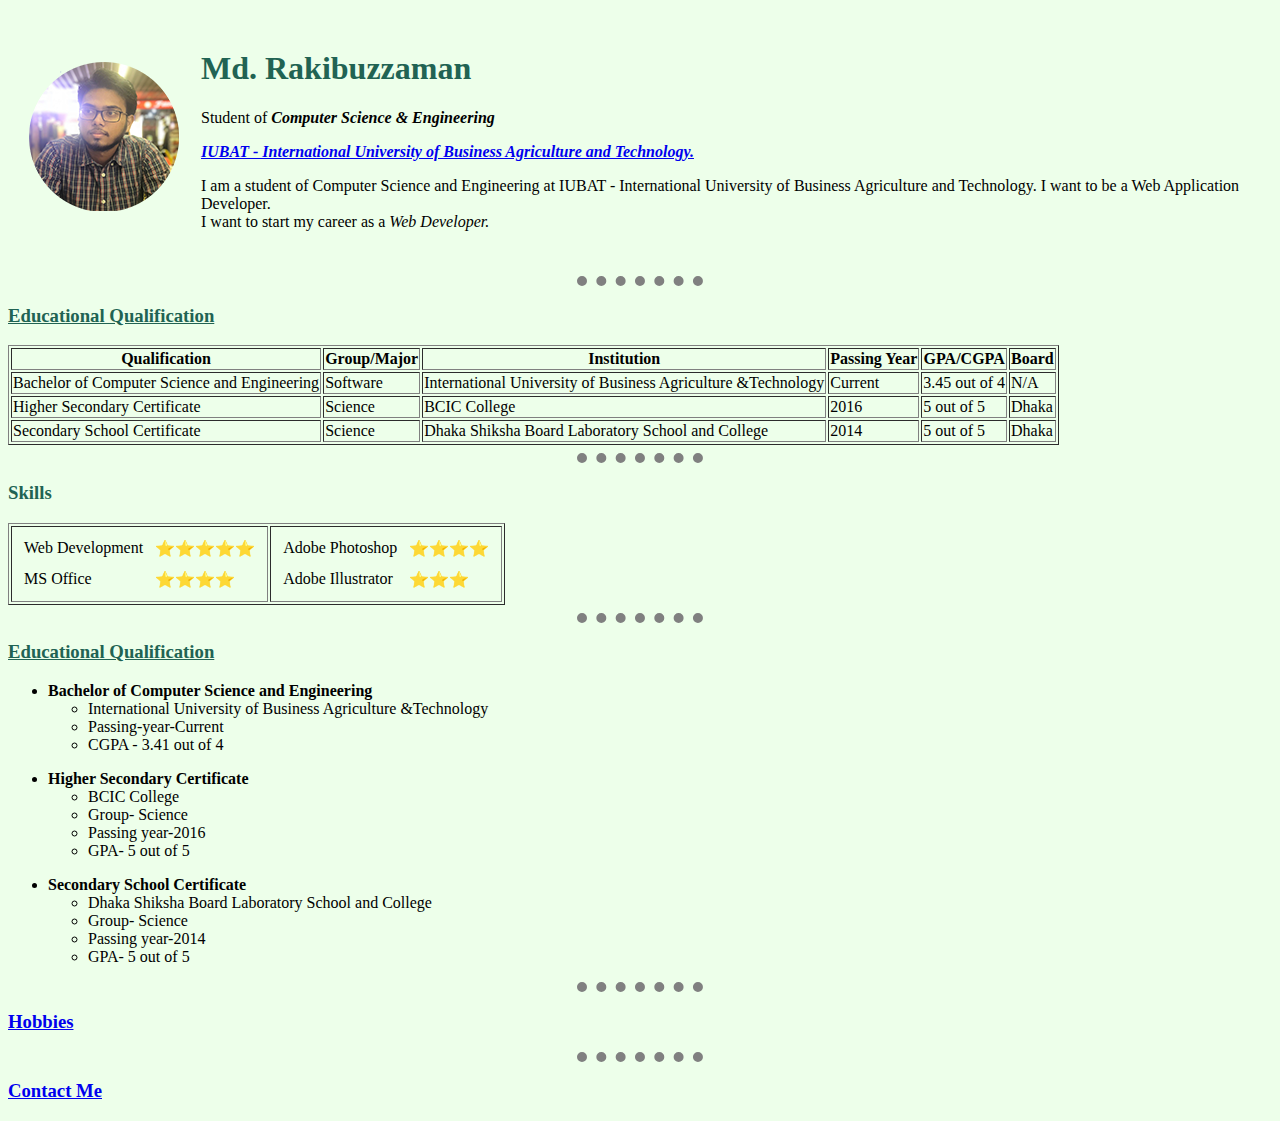
<file: index.html>
<!DOCTYPE html>
<html lang="en" dir="ltr">

<head>
  <meta charset="utf-8">
  <title>Personal Site</title>
  <link rel="stylesheet" href="css/styles.css">
</head>

<body>
  <table cellspacing="20">
    <tr>
      <td><img src="images/rakib.png" alt="Profile picture of Rakibuzzaman"></td>
      <td><h1>Md. Rakibuzzaman</h1>
      <p>Student of <em><strong>Computer Science & Engineering</strong></em></p>
      <a href="https://iubat.edu/"><strong><em>IUBAT - International University of Business Agriculture and Technology.</em></strong></a>
      <p>I am a student of Computer Science and Engineering at IUBAT - International University of Business Agriculture and Technology.
          I want to be a Web Application Developer.<br> I want to start my career as a <em>Web Developer.</em></p></td>
    </tr>
  </table>
<hr>
<h3><u>Educational Qualification</u></h3>
<table border="1px">
  <thead>
    <tr>
      <th>Qualification</th>
      <th>Group/Major</th>
      <th>Institution</th>
      <th>Passing Year</th>
      <th>GPA/CGPA</th>
      <th>Board</th>
    </tr>
  </thead>
  <tbody>
    <tr>
      <td>Bachelor of Computer Science and Engineering</td>
      <td>Software</td>
      <td>International University of Business Agriculture &Technology</td>
      <td>Current</td>
      <td>3.45 out of 4</td>
      <td>N/A</td>
    </tr>
    <tr>
      <td>Higher Secondary Certificate</td>
      <td>Science</td>
      <td>BCIC College</td>
      <td>2016</td>
      <td>5 out of 5</td>
      <td>Dhaka</td>
    </tr>
    <tr>
      <td>Secondary School Certificate</td>
      <td>Science</td>
      <td>Dhaka Shiksha Board Laboratory School and College</td>
      <td>2014</td>
      <td>5 out of 5</td>
      <td>Dhaka</td>
    </tr>
  </tbody>
  <tfoot>

  </tfoot>
</table>
<hr>
<h3>Skills</h3>
<table border="1">
  <tr>
    <td>
      <table cellspacing="10">
      <tr>
        <td>Web Development</td>
        <td>⭐️⭐️⭐️⭐️⭐️</td>
      </tr>
      <tr>
        <td>MS Office</td>
        <td>⭐️⭐️⭐️⭐️</td>
      </tr>
    </table>
    </td>
    <td>
      <table cellspacing="10">
      <tr>
        <td>Adobe Photoshop</td>
        <td>⭐️⭐️⭐️⭐️</td>
      </tr>
      <tr>
        <td>Adobe Illustrator</td>
        <td>⭐️⭐️⭐️</td>
      </tr>
    </table>
    </td>
  </tr>
</table>

<hr>
<h3><u>Educational Qualification</u></h3>
<ul>
  <li><strong>Bachelor of Computer Science and Engineering</strong></li>
  <ul>
    <li>International University of Business Agriculture &Technology</li>
    <li>Passing-year-Current</li>
    <li>CGPA - 3.41 out of 4</li>
  </ul>
</ul>
<ul>
  <li><strong>Higher Secondary Certificate</strong></li>
  <ul>
    <li>BCIC College</li>
    <li>Group- Science</li>
    <li>Passing year-2016</li>
    <li>GPA- 5 out of 5</li>
  </ul>
</ul>
<ul>
  <li><strong>Secondary School Certificate</strong></li>
  <ul>
    <li>Dhaka Shiksha Board Laboratory School and College</li>
    <li>Group- Science</li>
    <li>Passing year-2014</li>
    <li>GPA- 5 out of 5</li>
  </ul>
</ul>
<hr>
<h3><a href="hobbies.html" target="_blank">Hobbies</a></h3>
<hr>
<h3><a href="contact.html" target="_blank">Contact Me</a></h3>
</body>

</html>
</file>
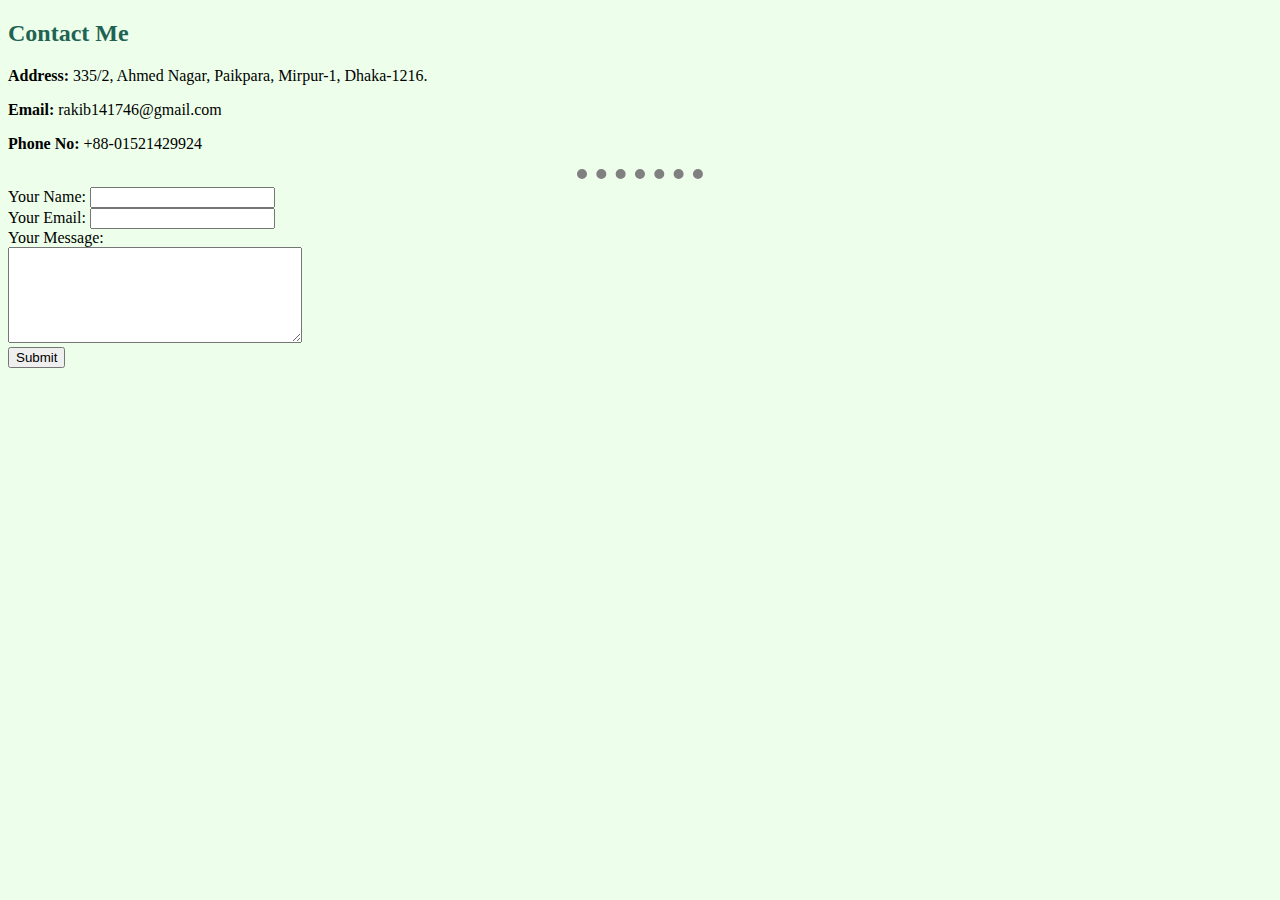
<file: contact.html>
<!DOCTYPE html>
<html lang="en" dir="ltr">

<head>
  <meta charset="utf-8">
  <title>Contact Me</title>
  <link rel="stylesheet" href="css/styles.css">
</head>

<body>
  <h2>Contact Me</h2>
  <p><strong>Address:</strong> 335/2, Ahmed Nagar, Paikpara, Mirpur-1, Dhaka-1216.</p>
  <p><strong>Email:</strong> rakib141746@gmail.com</p>
  <p><strong>Phone No:</strong> +88-01521429924</p>

  <hr>

  <form action="mailto:rakib141746@gmail.com" method="post" enctype="text/plain">
    <label>Your Name:</label>
    <input type="text" name="yourName" value="">
    <br>
    <label>Your Email:</label>
    <input type="email" name="yourEmail" value="">
    <br>
    <label>Your Message:</label><br>
    <textarea name="yourMessage" rows="6" cols="34"></textarea>
    <br>
    <input type="submit" name="">
  </form>
</body>

</html>
</file>
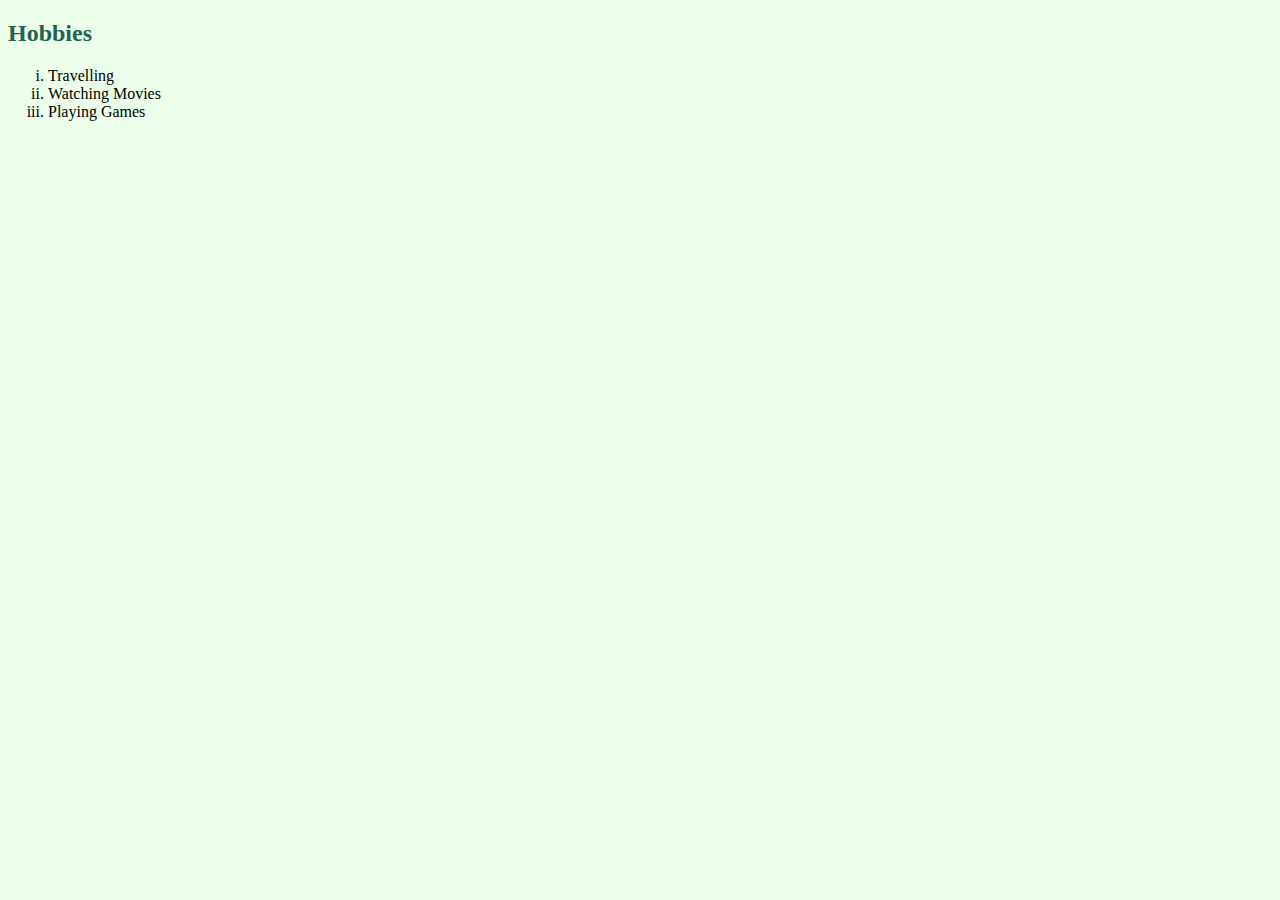
<file: hobbies.html>
<!DOCTYPE html>
<html lang="en" dir="ltr">

<head>
  <meta charset="utf-8">
  <title>Hobbies</title>
  <link rel="stylesheet" href="css/styles.css">
</head>

<body>
  <h2>Hobbies</h2>
  <ol type="i">
    <li>Travelling</li>
    <li>Watching Movies</li>
    <li>Playing Games</li>
  </ol>
</body>

</html>
</file>
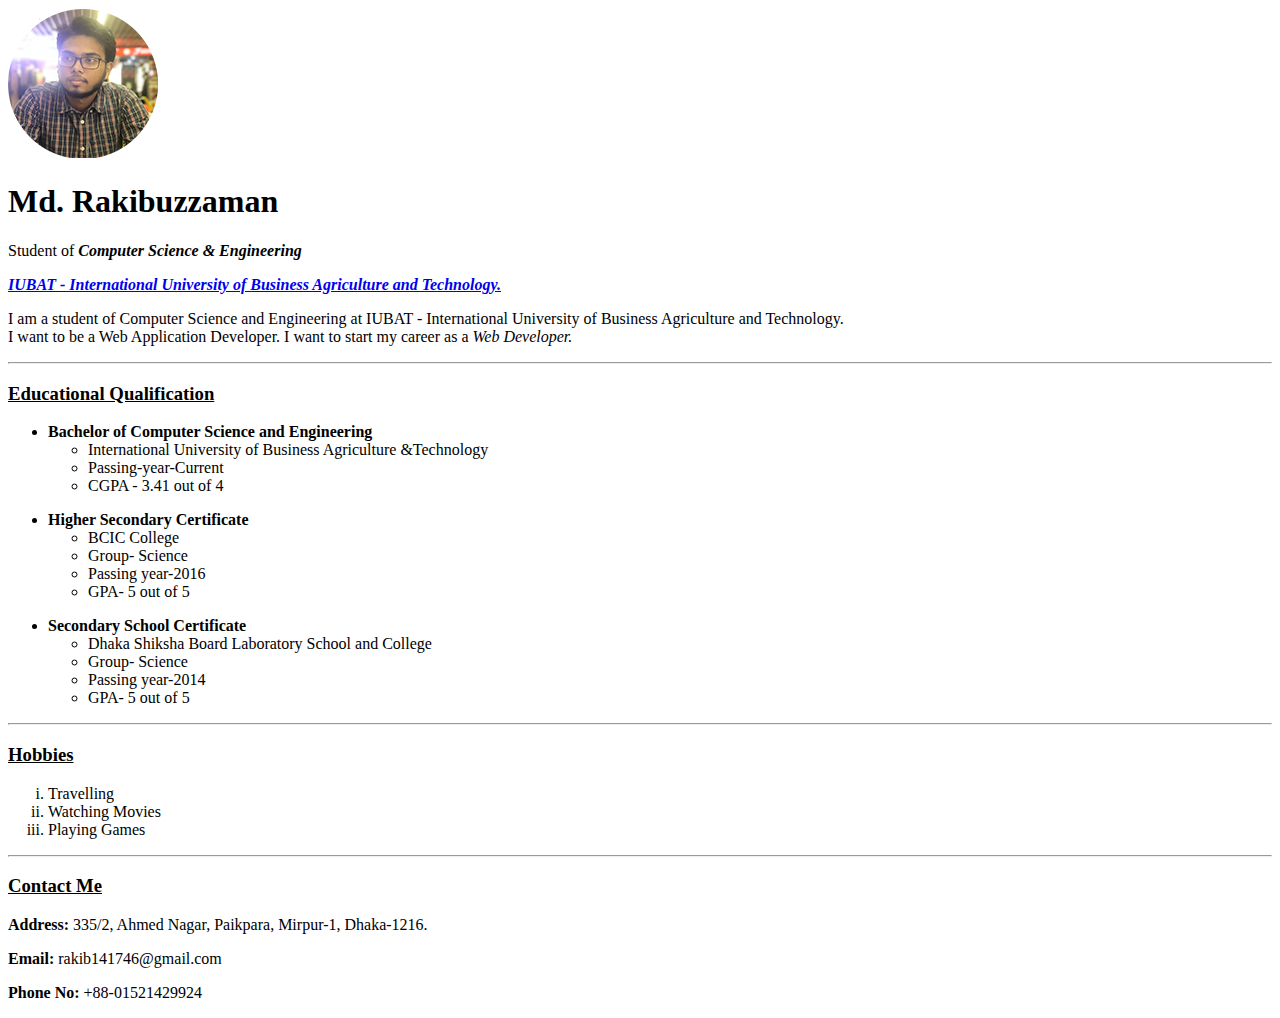
<file: sample.html>
<!DOCTYPE html>
<html lang="en" dir="ltr">

<head>
  <meta charset="utf-8">
  <title>Personal Site</title>
</head>

<body>
  <img src="images/rakib.png" alt="Profile picture of Rakibuzzaman">
  <h1>Md. Rakibuzzaman</h1>
  <p>Student of <em><strong>Computer Science & Engineering</strong></em></p>
  <a href="https://iubat.edu/"><strong><em>IUBAT - International University of Business Agriculture and Technology.</em></strong></a>
  <p>I am a student of Computer Science and Engineering at IUBAT - International University of Business Agriculture and Technology.
      <br>I want to be a Web Application Developer. I want to start my career as a <em>Web Developer.</em></p>
<hr>
<h3><u>Educational Qualification</u></h3>
<ul>
  <li><strong>Bachelor of Computer Science and Engineering</strong></li>
  <ul>
    <li>International University of Business Agriculture &Technology</li>
    <li>Passing-year-Current</li>
    <li>CGPA - 3.41 out of 4</li>
  </ul>
</ul>
<ul>
  <li><strong>Higher Secondary Certificate</strong></li>
  <ul>
    <li>BCIC College</li>
    <li>Group- Science</li>
    <li>Passing year-2016</li>
    <li>GPA- 5 out of 5</li>
  </ul>
</ul>
<ul>
  <li><strong>Secondary School Certificate</strong></li>
  <ul>
    <li>Dhaka Shiksha Board Laboratory School and College</li>
    <li>Group- Science</li>
    <li>Passing year-2014</li>
    <li>GPA- 5 out of 5</li>
  </ul>
</ul>
<hr>
<h3><u>Hobbies</u></h3>
<ol type="i">
  <li>Travelling</li>
  <li>Watching Movies</li>
  <li>Playing Games</li>
</ol>
<hr>
<h3><u>Contact Me</u></h3>
<p><strong>Address:</strong> 335/2, Ahmed Nagar, Paikpara, Mirpur-1, Dhaka-1216.</p>
<p><strong>Email:</strong> rakib141746@gmail.com</p>
<p><strong>Phone No:</strong> +88-01521429924</p>
</body>

</html>
</file>
<file: css/styles.css>
body{
  background-color: #edffea;
}

hr{
  border-style: none;
  border-top-style: dotted;
  border-color: grey;
  border-width: 10px;
  width: 10%;
}

h1,h2,h3{
  color: #216353;
}
</file>
